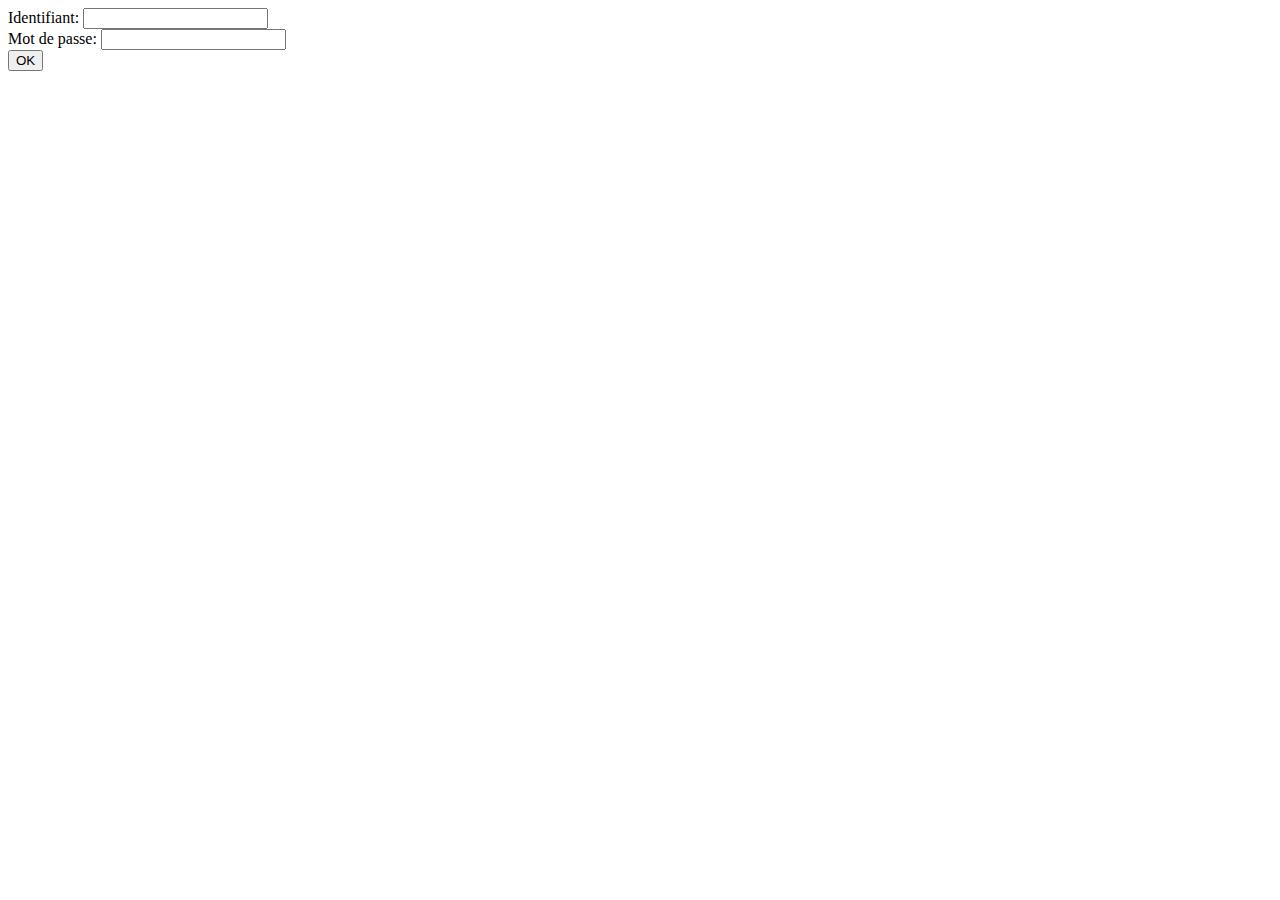
<file: d04/ex02/index.html>
<html>
<head>
</head>
<meta charset="utf-8" />
<body>
<form method="post" action="create.php"> 
	  Identifiant: <input type="text" name="login" value="" />
	  <br />
	  Mot de passe: <input type="password" name="passwd" value="" />
	  <br />
	  <input type="submit" name="submit" value="OK"/>
</form>
</body></html>
</file>
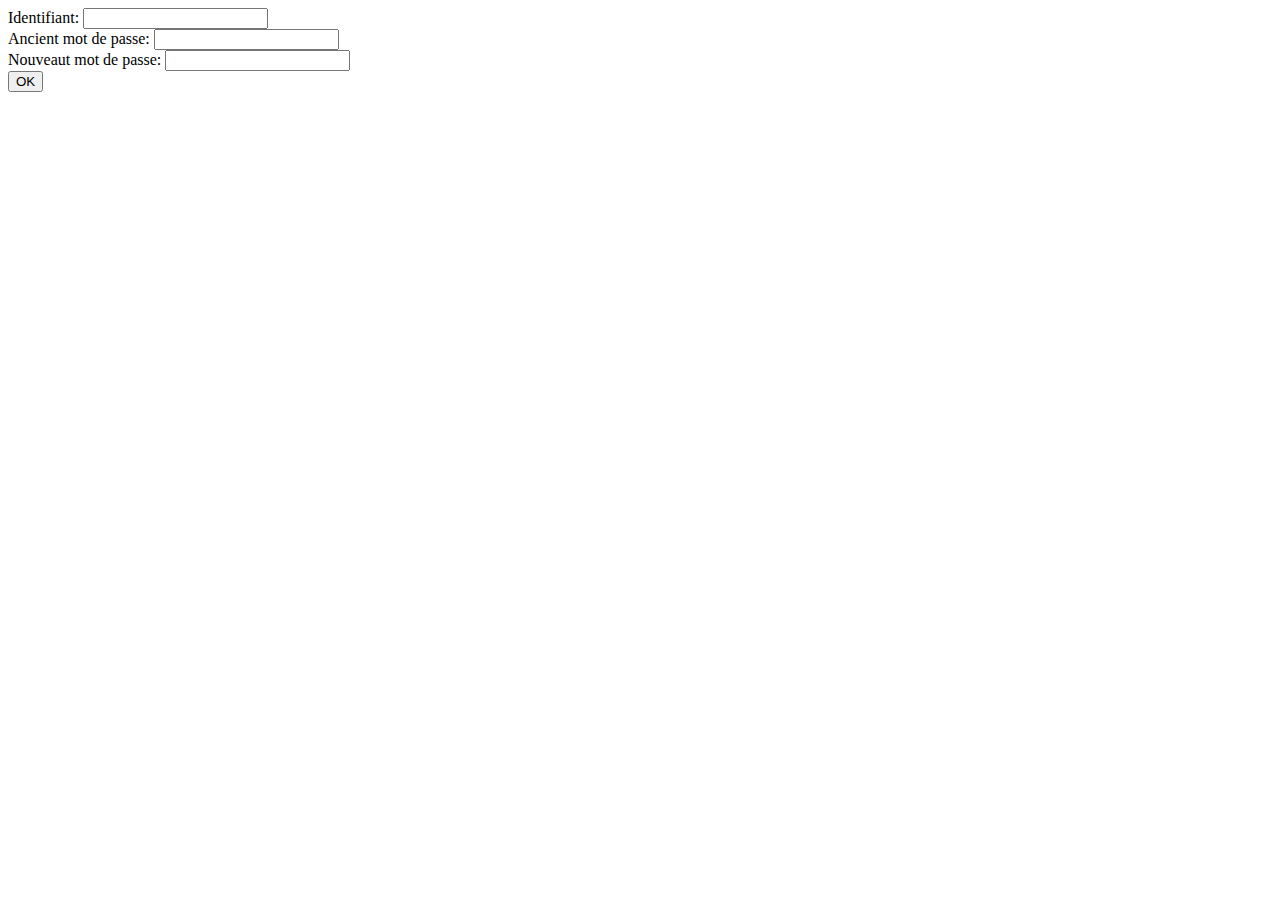
<file: d04/ex03/index.html>
<html>
<head>
</head>
<meta charset="utf-8" />
<body>
<form method="post" action="modif.php"> 
	  Identifiant: <input type="text" name="login" value="" />
	  <br />
	  Ancient mot de passe: <input type="password" name="oldpw" value="" />
	  <br />
	  Nouveaut mot de passe: <input type="password" name="newpw" value="" />
	  <br />
	  <input type="submit" name="submit" value="OK"/>
</form>
</body></html>
</file>
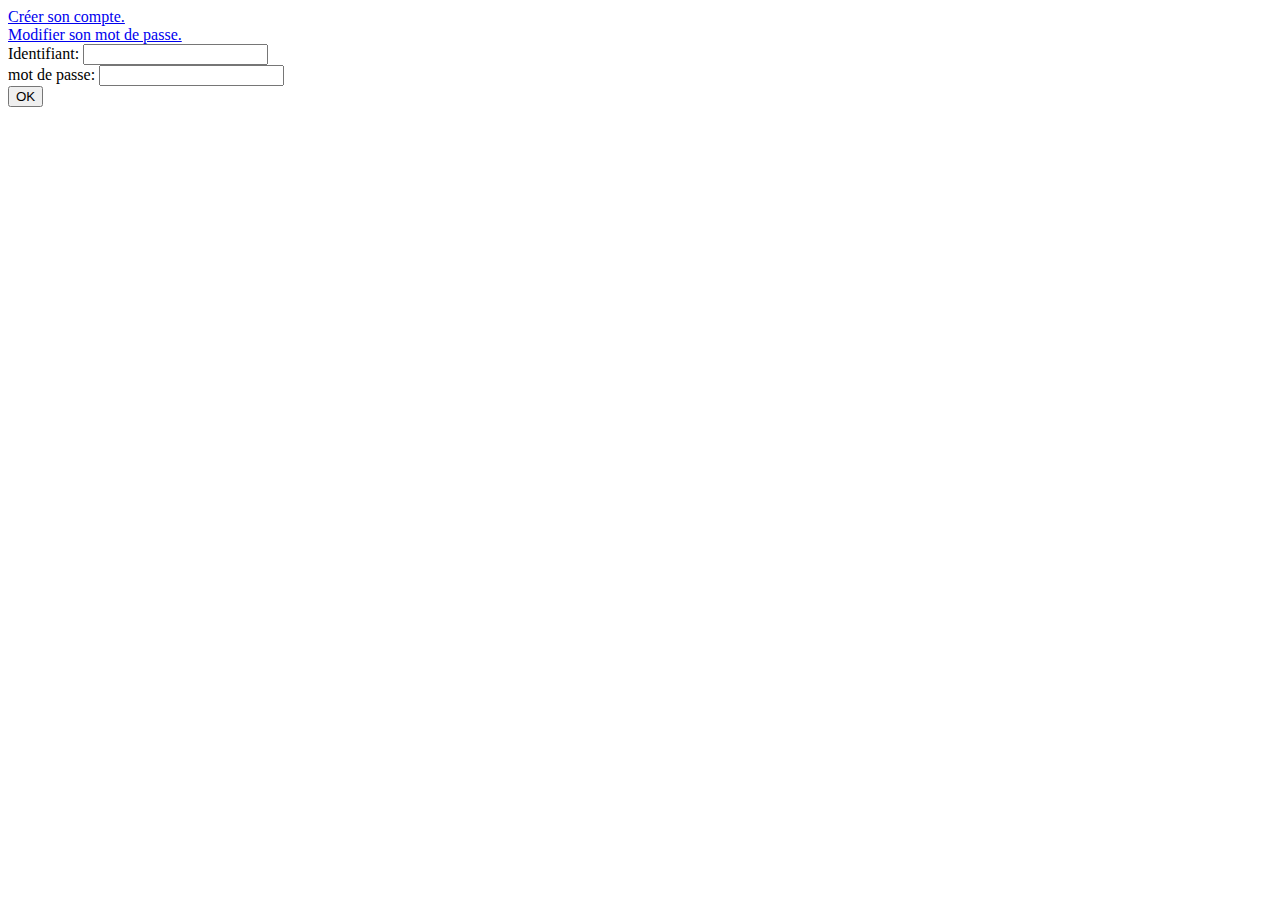
<file: d04/ex05/index.html>
<html>
<head>
</head>
<meta charset="utf-8" />
<body>
<a href="./create.html">Créer son compte.</a>
<br />
<a href="./modif.html">Modifier son mot de passe.</a>
<br />
<form method="post" action="login.php"> 
	  Identifiant: <input type="text" name="login" value="" />
	  <br />
	  mot de passe: <input type="password" name="passwd" value="" />
	  <br />
	  <input type="submit" name="Connexion" value="OK"/>
</form>
</body></html>
</file>
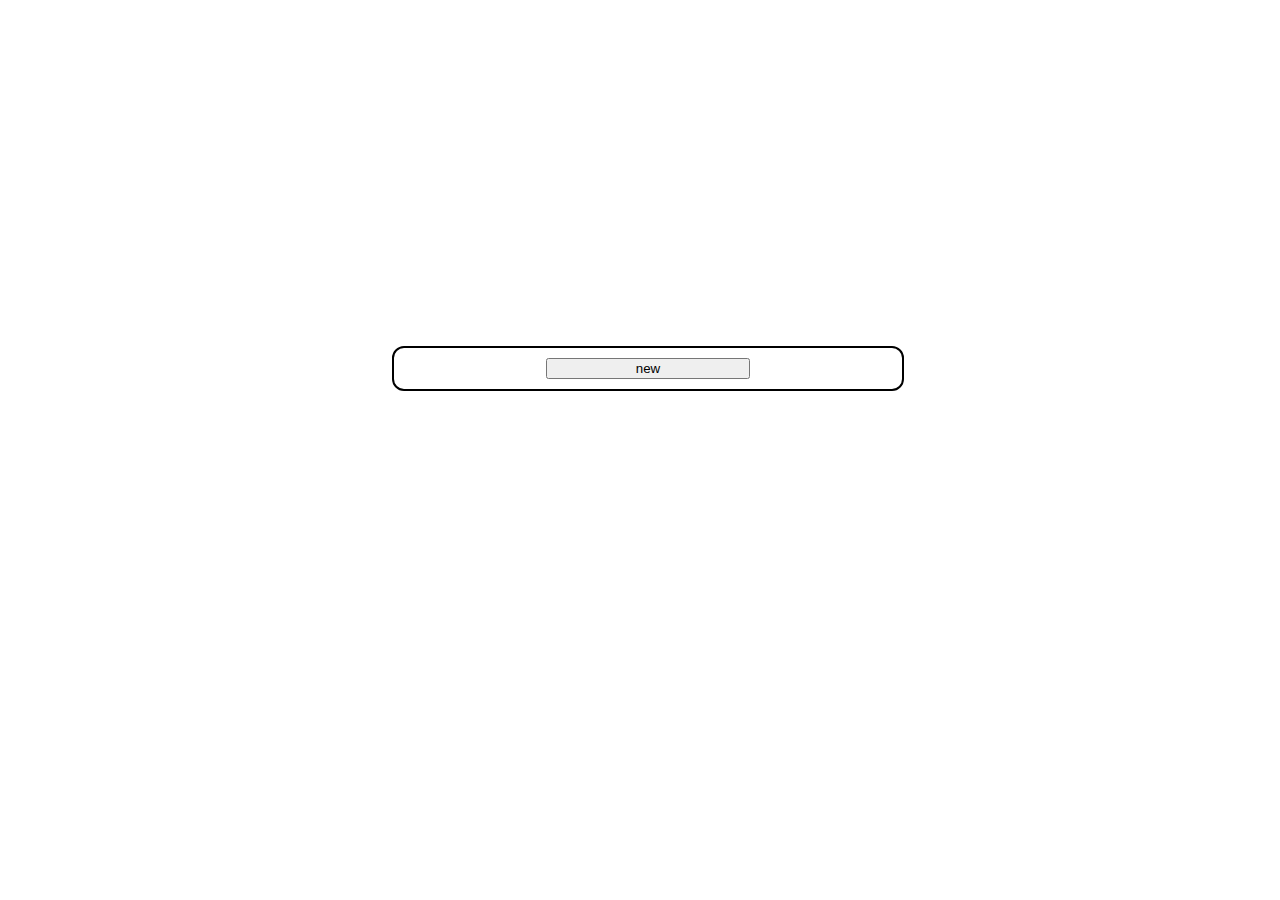
<file: d09/ex02/index.html>
<html>
	<head>
		<meta charset="utf-8">
		<style>
		.outer {
		    display: table;
		    position: absolute;
		    height: 80%;
		    width: 100%;
			}
		.middle {
		    display: table-cell;
		    vertical-align: middle;
			}
		.center {
			margin-left: 30%;
			margin-right: 30%;
			vertical-align: center;
		}
		.container {
			-webkit-border-radius: 12px;
			border-radius: 12px;
			border: 2px solid black ;
		}
		.todo {
			text-align : center;
			margin: 10px;
			outline: 1px solid #428EFF;
			outline-offset: 1px;
			cursor: default;	
		}
		#add_todo {
			margin-right: 30%;
			margin-left: 30%;
			width: 40%;
			margin-top: 10px;
			margin-bottom: 10px;
		}
		</style>
		<title>index</title>
	</head>
	<body>
		<div class="outer">
			<div class="middle">
				<div class="center container" id="ft_list">
					<input id="add_todo" type="submit" value="new">
				</div>
			</div>
		</div>
	<script type="text/javascript" src="./todo.js"></script>
	</body>
</html>
</file>
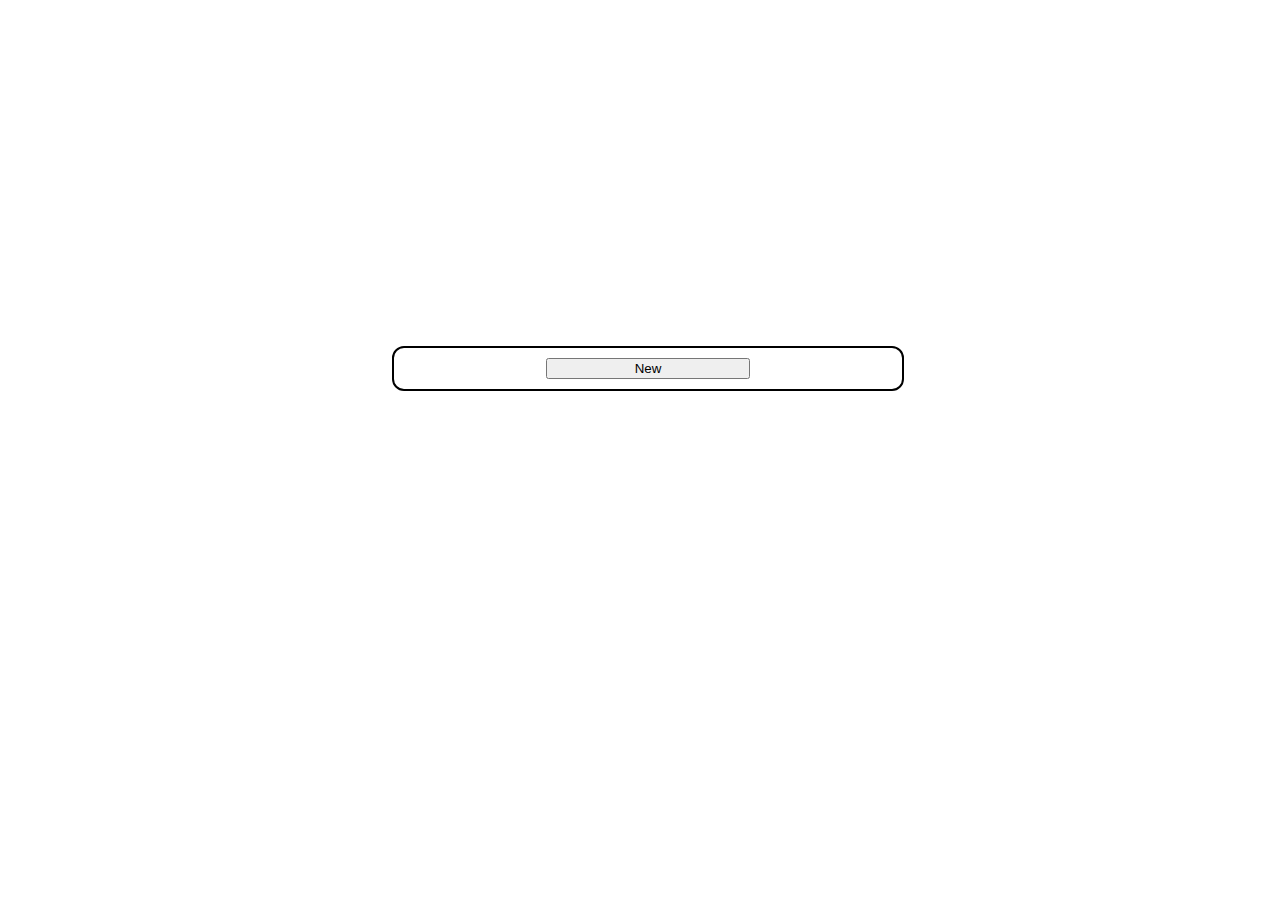
<file: d09/ex02bis/index.html>
<html>
	<head>
		<meta charset="utf-8">
		<style>
		.outer {
		    display: table;
		    position: absolute;
		    height: 80%;
		    width: 100%;
			}
		.middle {
		    display: table-cell;
		    vertical-align: middle;
			}
		.center {
			margin-left: 30%;
			margin-right: 30%;
			vertical-align: center;
		}
		.container {
			-webkit-border-radius: 12px;
			border-radius: 12px;
			border: 2px solid black ;
		}
		.todo {
			text-align : center;
			margin: 10px;
			outline: 1px solid #428EFF;
			outline-offset: 1px;
			cursor: default;	
		}
		#add_todo {
			margin-right: 30%;
			margin-left: 30%;
			width: 40%;
			margin-top: 10px;
			margin-bottom: 10px;
		}
		</style>
		<title>index</title>
		<script src="http://code.jquery.com/jquery-1.11.2.min.js"></script>
	</head>
	<body>
		<div class="outer">
			<div class="middle">
				<div class="center" id="todoinfos" hidden>
					<input class="center" id="inputinfos" type="text"><br />
					<input class="center" id="cancelinfos" type="submit" value="Cancel">
					<input class="center" id="submitinfos" type="submit" value="Validate">
				</div>
				<div class="center container" id="ft_list">
					<input id="add_todo" type="submit" value="New">
				</div>
			</div>
		</div>
	<script type="text/javascript" src="./todo.js"></script>
	</body>
</html>
</file>
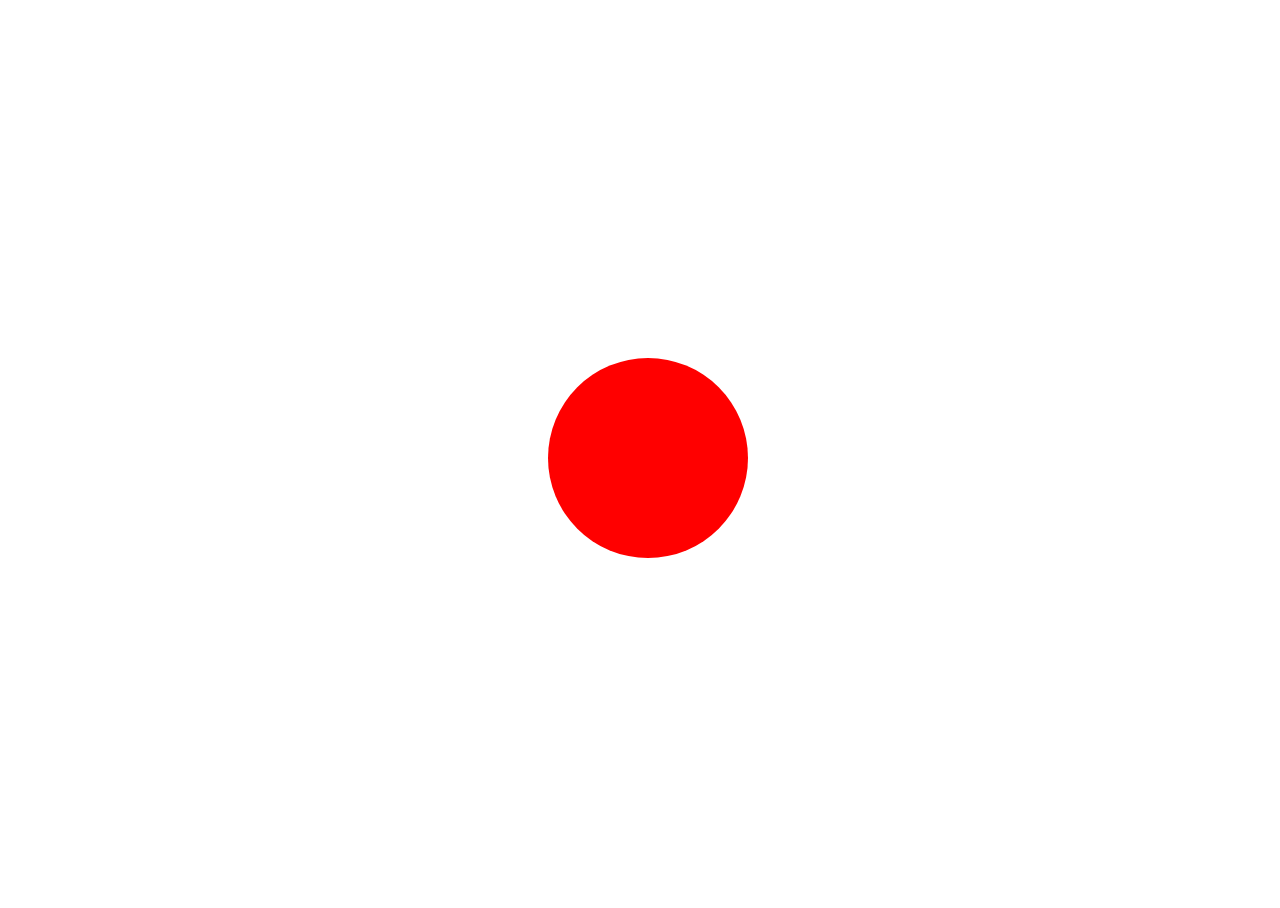
<file: d09/balloon.html>
<html>
  <head>
	<meta charset="utf-8">
	<style>
		.outer {
		    display: table;
		    position: absolute;
		    height: 100%;
		    width: 100%;
		}
		.middle {
		    display: table-cell;
		    vertical-align: middle;
		}
		.center {
			margin-left: auto;
			margin-right: auto;
			vertical-align: center;
		}
		.circle {
			height: 200px;
			width: 200px;
			border-radius: 50%;
		}
		.bg-red {
			background-color: red;
		}
	</style>
	<title>balloon</title>
  </head>
  <body>
	<div class="outer">
		<div class="middle">
			<div class="center circle bg-red" id="balloon">	  
			</div>
		</div>
	</div>
  </body>
</html>

<script type="text/javascript">
	
document.getElementById( "balloon" ).onclick = increase;
document.getElementById( "balloon" ).addEventListener( "mouseout", mouseout );

function increase() {
	var balloon = document.getElementById( "balloon" );
	var width = parseInt( balloon.offsetWidth );
	if ( width < 420 ) {
		balloon.style.width = width + 10 + "px";
		balloon.style.height = width + 10 + "px";
	}
	else {
		balloon.style.width = "200px";
		balloon.style.height = "200px";
	}
	changeColor( "UP" );
}

function mouseout() {
	var balloon = document.getElementById( "balloon" );
	var width = parseInt( balloon.offsetWidth );
	if ( width > 200 ) {
		balloon.style.width = width - 5 + "px";
		balloon.style.height = width - 5 + "px";
	}
	else
		return;
	changeColor( "DOWN" );
}

function changeColor( $dir ) {	
	var Color = balloon.style.backgroundColor;
	if ( !Color ) { Color = "red" };
	if ( Color == "red")
		Color = ( $dir === "UP" ? "green" : "blue" );
	else if ( Color == "green" )
		Color = ( $dir === "UP" ? "blue" : "red" );
	else
		Color = ( $dir === "UP" ? "red" : "green" );
	balloon.style.backgroundColor = Color;
	}
</script>
</file>
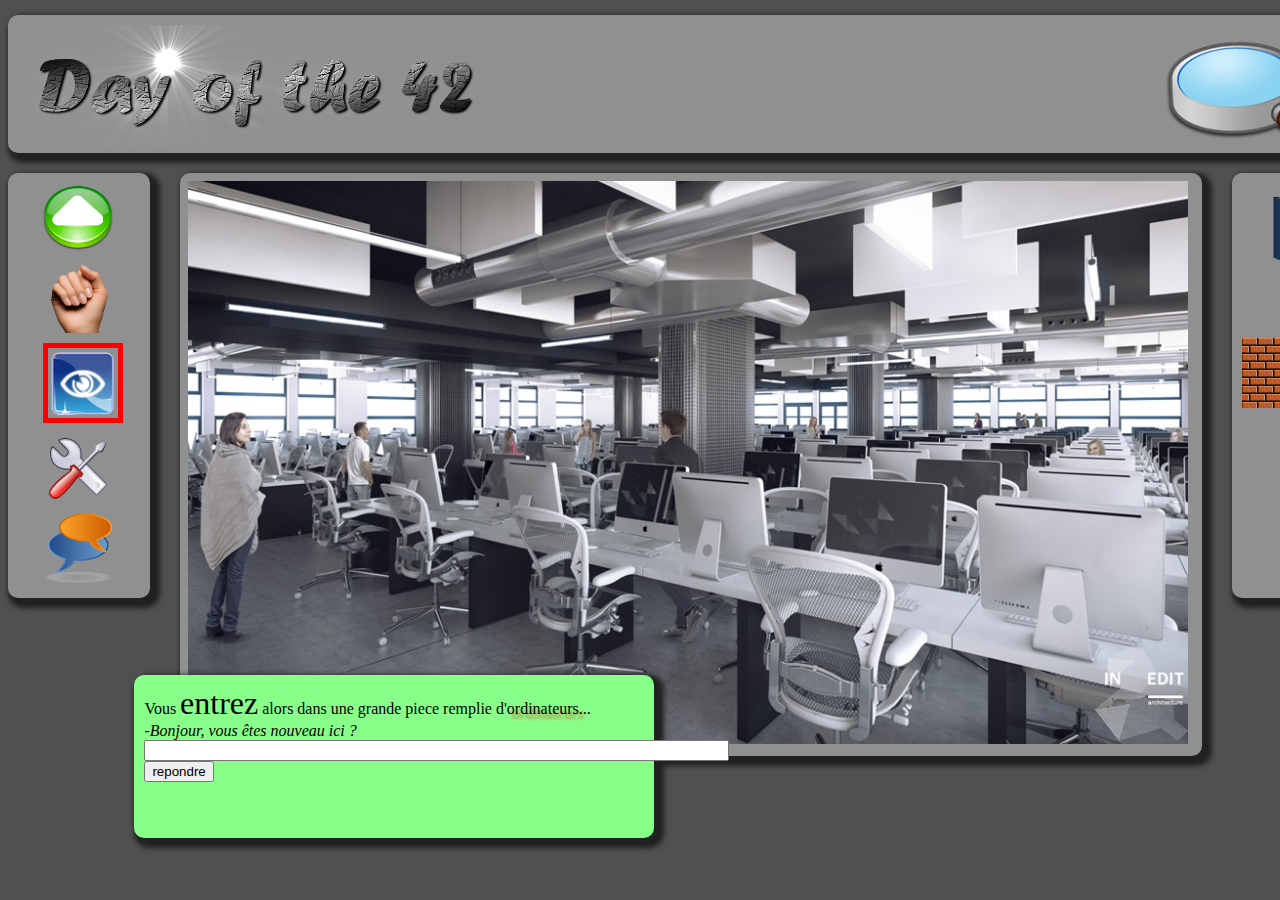
<file: d00/ex02/doft.html>
<html>
  <head>
	<title>home</title>
	<meta charset="utf-8">
	<link rel="stylesheet" type="text/css" href="doft.css">
  </head>
  <body>
	<div class="top-box">
	  <img src="./resources/day_of_the_42.png" title="day-42" class="day-of-42"></img>
	  <a href="http://www.disney.com"><img src="./resources/reload.png" title="reload" class="img-reload"></a></img>
	  <a href="http://www.relaischateaux.com/"><img src="./resources/close.gif" title="close" class="img-close"></a></img>
	  <img src="./resources/loupe.png" tittle="loupe" class="img-loupe"></img>
	</div>
	<div class="countainer-box">
	  <div class="left-box">
		<img src="./resources/arrow.png" title="Avancer" class="img-left-box"></img>
		<img src="./resources/main.png" title="Prendre" class="img-left-box"></img>
		<img src="./resources/oeil.png" title="Regarder" class="img-left-box selected"></img>
		<img src="./resources/outil.png" title="Utiliser" class="img-left-box"></img>
		<img src="./resources/chat-icon.png" title="Parler" class="img-left-box"></img>
	  </div>
	  <div class="middle-box">
		<map name="Cluster"> 
		  <area shape="rect" href="http://www.ikea.com" title="Ikea" alt="Ikea" target="_blank" coords="550,370,700,530">  
		  <area shape="rect" href="http://www.apple.com" title="Aple" alt="Aple" target="_blank" coords="980,470,785,300">
		</map>  
		<img usemap="#Cluster" src="./resources/cluster.jpg" title="Map" alt="Map" class="img-cluster"></img>
	  </div>
	  <div class="right-box">
		<img src="./resources/book.png" tittle="book" class="img-book"></img>
		<img src="./resources/towel.png" tittle="towel" class="img-towel"></img>
		<div class="brick-repeat"></div>
	  </div>
	</div>	
	<div class="chat-box">
	  <font size="3px" face="verdana"><p>Vous <font size="6px" face="sansserif"<b>entrez</b></font> alors dans une grande piece remplie d'<span class="ordi">ordinateurs</span>...<br><i>-Bonjour, vous êtes nouveau ici ?</i><span class="little-height">
																																		  <input type="text" size="70"></span><input type="submit" value="repondre"></font></p>																										   
	</div>
  </body>
</html>
</file>
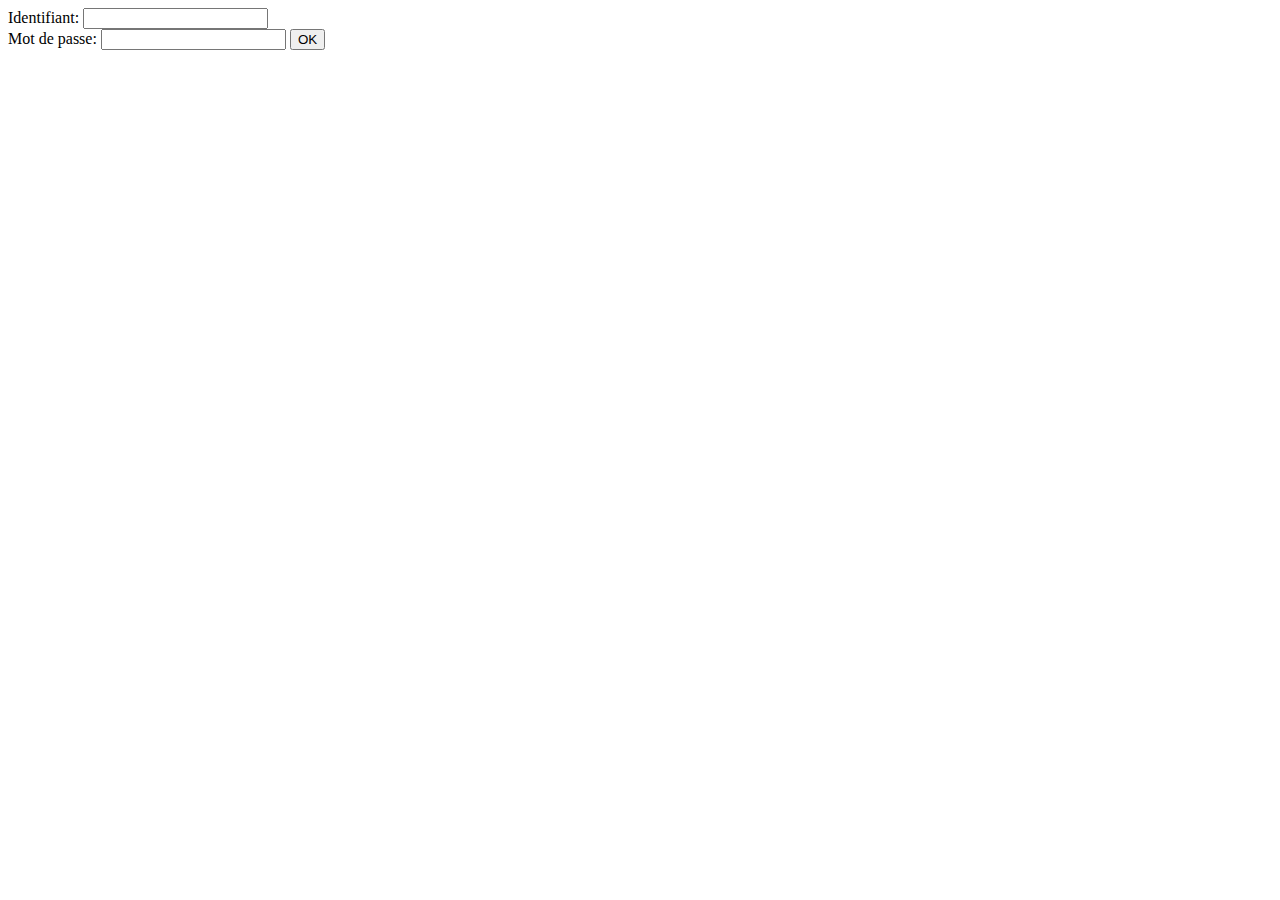
<file: d04/ex05/create.html>
<html>
<head>
</head>
<meta charset="utf-8" />
<body>
<form method="post" action="create.php"> 
	  Identifiant: <input type="text" name="login" value="" />
	  <br />
	  Mot de passe: <input type="password" name="passwd" value="" />
	  <input type="submit" name="submit" value="OK"/>
</form>
</body></html>
</file>
<file: d00/ex02/doft.css>
body
{
	background-color: #505050;
}
.top-box
{
width: 1423px;
height: 138px;
background-color: #909090;
border-radius: 10px 10px 10px 10px;
margin: 15px auto;
box-shadow: 5px 5px 5px 5px #212121;
clear:both;
}
.countainer-box
{
width: 1366;
height: 582;
margin: 20px auto;
clear: both;
}
.left-box
{
float:left;
width: 142px;
height: 425px;
background-color: #909090;
border-radius: 10px 10px 10px 10px;
box-shadow: 5px 5px 5px 5px #212121;
clear: both;
}
.right-box
{
float:left;
width: 142px;
height: 425px;
background-color: #909090;
border-radius: 10px 10px 10px 10px;
box-shadow: 5px 5px 5px 5px #212121;
}
.middle-box
{
float:left;
width: 1022px;
height: 583px;
background-color: #909090;
border-radius: 10px 10px 10px 10px;
box-shadow: 5px 5px 5px 5px #212121;
margin: 0px 30px;
}
.day-of-42
{
float: left;
<<<<<<< HEAD
width: 435px;
height: 122px;
margin: 10px;
}
.img-reload
{
float: right;
width: 20px;
height: 20px;
margin: 10px;
}
.img-close
{
clear: right;
float: right;
width: 20px;
height: 20px;
margin-right: 10px;
margin-top: 70px;
}
.img-loupe
{
float: right;
width: 238px;
height: 136px;
margin-top: -20px;
margin-right: 10px;
}
.img-left-box
{
float: left;
width: 70px;
height: 70px;
margin-left: 35px;
margin-top: 10px;
}
.selected
{
border: 5px solid red;
}
.img-cluster
{
width: 1000px;
height 562px;
margin-left: 8px;
margin-top: 8px;
}
.img-book
{
float: left;
width: 65px;
height: 85px;
margin-left: 35px;
margin-top: 20px;
}
.img-towel
{
float: left;
width: 50px;
height: 40px;
margin-left: 40px;
margin-top: 10px;
}
.img-brick
{
width: 119px;
height: 31px;
repeat: y;
}
.brick-repeat
{
float: left;
width: 120px;
height: 70px;
margin-left: 10px;
margin-top: 10px;
background-image: url("./resources/brick.jpg");
}
.chat-box
{
float: left;
width: 520px;
height: 163px;
background-color: #88FF89;
border-radius: 10px 10px 10px 10px;
box-shadow: 5px 5px 5px 5px #212121;
margin-left: 10%;
margin-top: -100px;
}
p
{
margin: 10px;
}
.ordi
{
text-shadow: 5px 5px 3px #BA8047;
}
.little-height
{
 line-height: 4px;
}
</file>
